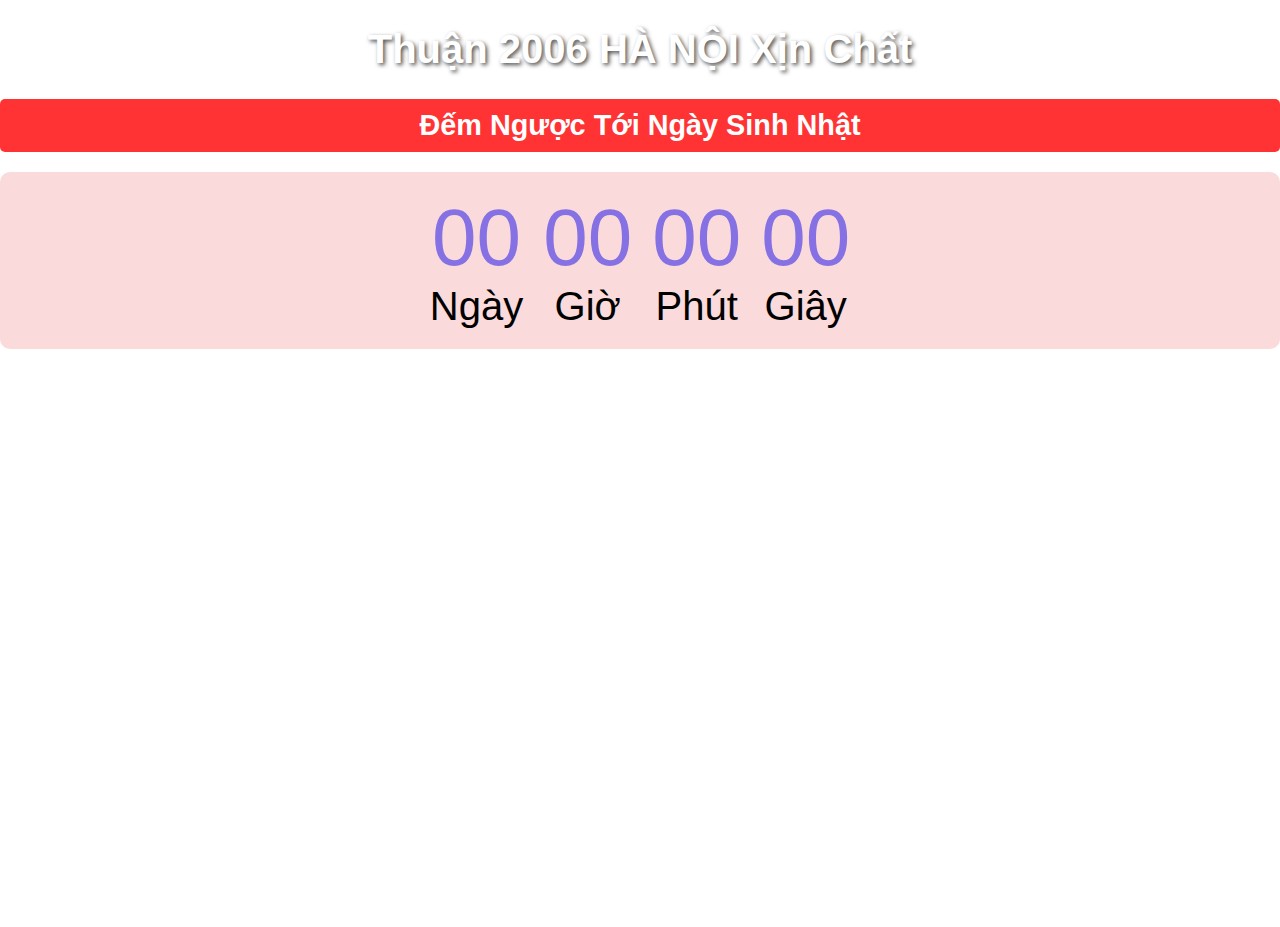
<file: index.html>
<!DOCTYPE html>
<html lang="en">
<head>
    <meta charset="UTF-8">
    <meta name="viewport" content="width=device-width, initial-scale=1.0">
    <title>Countdown to Thuận's Birthday</title>
    <style>
        /* Body and background styling */
        body {
            background-image: url('https://scr.vn/wp-content/uploads/2020/07/%E1%BA%A3nh-si%C3%AAu-xe-Lamborghini-c%E1%BB%B1c-ng%E1%BA%A7u.jpg');
            background-size: cover;
            background-position: center;
            background-repeat: no-repeat;
            height: 100vh;
            margin: 0;
            font-family: 'Roboto', sans-serif;
            position: relative;
            overflow: hidden;
        }

        h1 {
            text-align: center;
            color: white;
            font-size: 2.5em;
            text-shadow: 2px 2px 4px rgba(0, 0, 0, 0.7);
        }

        h2 {
            text-align: center;
            background-color: rgba(255, 0, 0, 0.8);
            color: white;
            padding: 10px;
            border-radius: 5px;
            font-size: 1.8em;
            margin: 20px 0;
        }

        #birthday-countdown {
            display: flex;
            justify-content: center;
            align-items: center;
            font-size: 2.5em;
            background: rgba(246, 181, 181, 0.5);
            padding: 20px;
            border-radius: 10px;
            margin: 20px 0;
        }

        #birthday-countdown div {
            margin: 0 10px;
            text-align: center;
        }

        #birthday-countdown span {
            display: block;
            font-size: 2em;
            color: #8671e4;
        }

        footer {
            text-align: center;
            color: white;
            margin-top: 40px;
            font-size: 1em;
        }

        /* Snowflake effect */
        .snowflake {
            position: absolute;
            top: -10px;
            background: white;
            opacity: 0.8;
            border-radius: 50%;
            width: 10px;
            height: 10px;
            animation: fall linear infinite;
        }

        @keyframes fall {
            to {
                transform: translateY(100vh);
            }
        }
    </style>
</head>
<body>
    <h1>Thuận 2006 HÀ NỘI Xịn Chất</h1>
    <h2>Đếm Ngược Tới Ngày Sinh Nhật</h2>
    <div id="birthday-countdown">
        <div>
            <span id="b-days">00</span>
            Ngày
        </div>
        <div>
            <span id="b-hours">00</span>
            Giờ
        </div>
        <div>
            <span id="b-minutes">00</span>
            Phút
        </div>
        <div>
            <span id="b-seconds">00</span>
            Giây
        </div>
    </div>

    <!-- Snowflakes will be generated dynamically -->
    <script>
        // Snowflake generator
        function createSnowflake() {
            const snowflake = document.createElement('div');
            snowflake.classList.add('snowflake');
            snowflake.style.left = Math.random() * 100 + 'vw';
            snowflake.style.animationDuration = Math.random() * 3 + 2 + 's';
            snowflake.style.width = snowflake.style.height = Math.random() * 10 + 5 + 'px';
            document.body.appendChild(snowflake);

            setTimeout(() => {
                snowflake.remove();
            }, 5000); // Snowflake falls for 5 seconds
        }

        setInterval(createSnowflake, 200);

        // Birthday Countdown Script
        const birthdayDate = new Date("June 10, 2025 00:00:00").getTime();
        const birthdayCountdownFunction = setInterval(() => {
            const now = new Date().getTime();
            const distance = birthdayDate - now;

            const bDays = Math.floor(distance / (1000 * 60 * 60 * 24));
            const bHours = Math.floor((distance % (1000 * 60 * 60 * 24)) / (1000 * 60 * 60));
            const bMinutes = Math.floor((distance % (1000 * 60 * 60)) / (1000 * 60));
            const bSeconds = Math.floor((distance % (1000 * 60)) / 1000);

            document.getElementById("b-days").innerText = bDays;
            document.getElementById("b-hours").innerText = bHours;
            document.getElementById("b-minutes").innerText = bMinutes;
            document.getElementById("b-seconds").innerText = bSeconds;

            if (distance < 0) {
                clearInterval(birthdayCountdownFunction);
                document.getElementById("birthday-countdown").innerHTML = "Chúc Mừng Sinh Nhật!";
            }
        }, 1000);
    </script>
    
    <footer>
        <p>Bản quyền © NGUYENTIENTHUAN2006</p>
    </footer>
</body>
</html>
</file>
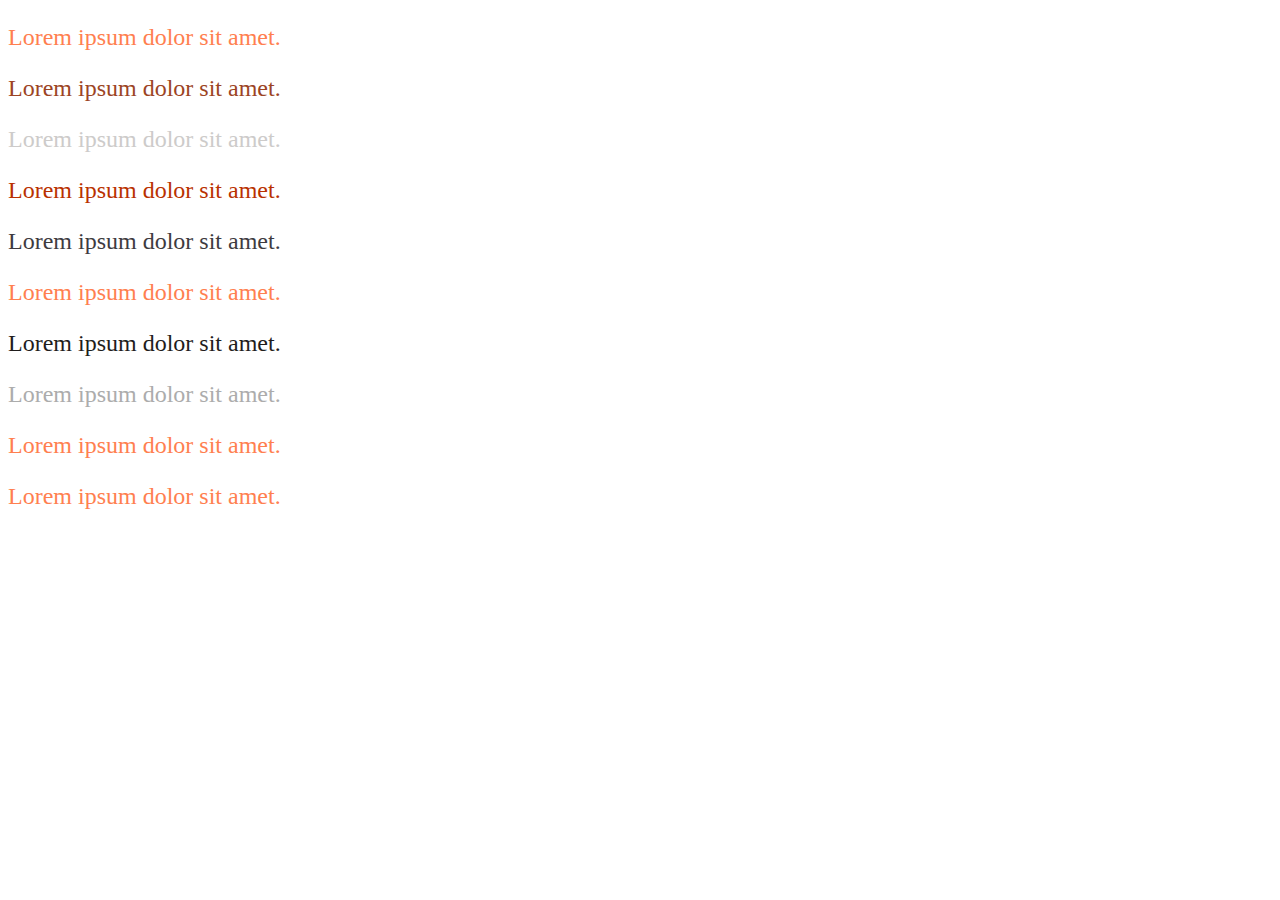
<file: cssbatdau.html>
<!DOCTYPE html>
<html lang="en">
<head>
    <meta charset="UTF-8">
    <meta name="viewport" content="width=device-width, initial-scale=1.0">
    <title>Hoc CSS</title>
</head>

<body>
    <p style="color: coral; font-size: 1.5em;" >Lorem ipsum dolor sit amet.</p>
    <p style="color: rgb(156, 68, 36); font-size: 1.5em;" >Lorem ipsum dolor sit amet.</p>
    <p style="color: rgb(205, 203, 202); font-size: 1.5em;" >Lorem ipsum dolor sit amet.</p>
    <p style="color: rgb(185, 49, 0); font-size: 1.5em;" >Lorem ipsum dolor sit amet.</p>
    <p style="color: rgb(62, 59, 63); font-size: 1.5em;" >Lorem ipsum dolor sit amet.</p>
    <p style="color: coral; font-size: 1.5em;" >Lorem ipsum dolor sit amet.</p>
    <p style="color: rgb(31, 29, 28); font-size: 1.5em;" >Lorem ipsum dolor sit amet.</p>
    <p style="color: rgb(172, 172, 172); font-size: 1.5em;" >Lorem ipsum dolor sit amet.</p>
    <p style="color: coral; font-size: 1.5em;" >Lorem ipsum dolor sit amet.</p>
    <p style="color: coral; font-size: 1.5em;" >Lorem ipsum dolor sit amet.</p>
</body>
</html>
</file>
